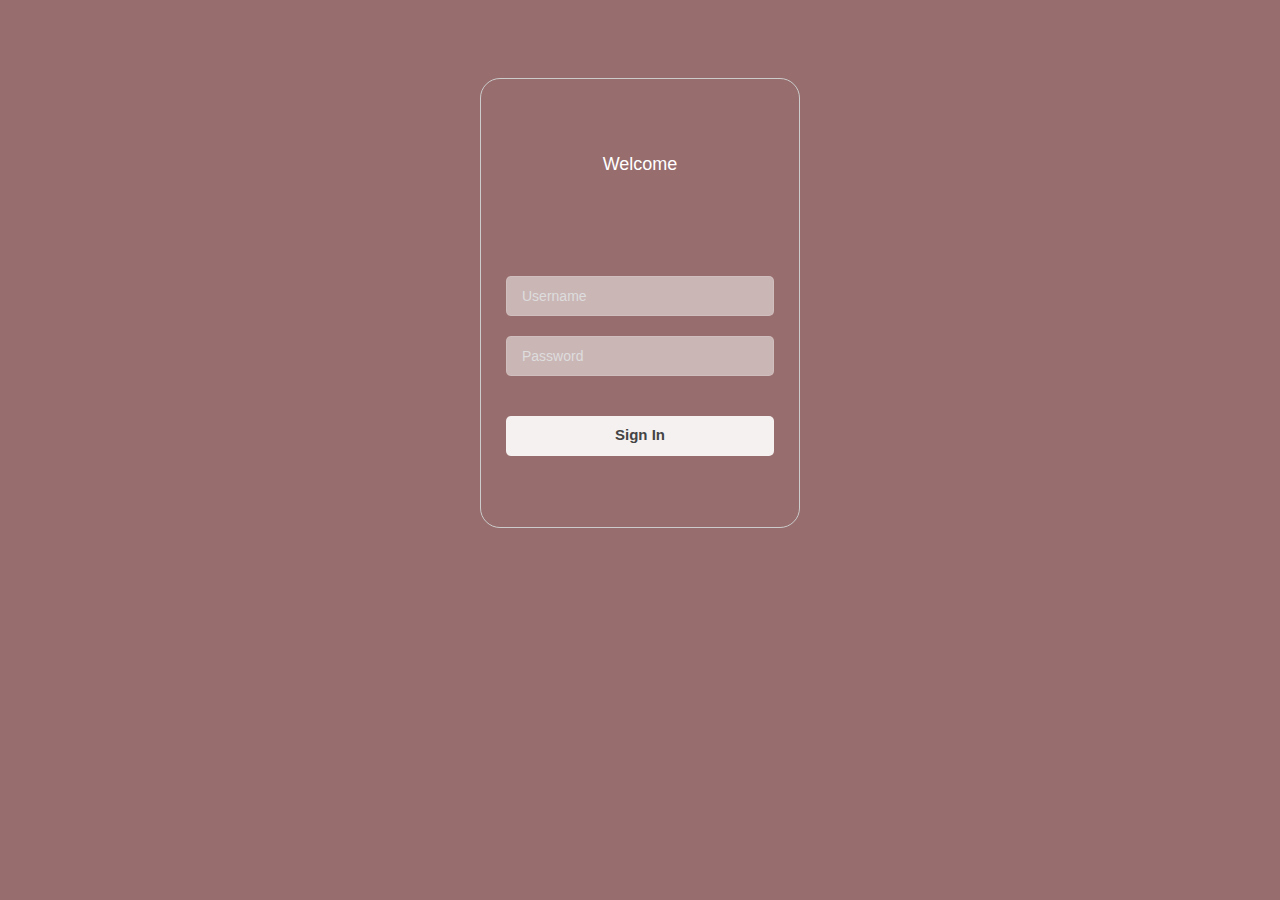
<file: index.html>
<!DOCTYPE html>
<!-- saved from url=(0049)https://getbootstrap.com/docs/4.3/examples/album/ -->
<html lang="en">

<head>
  <meta http-equiv="Content-Type" content="text/html; charset=UTF-8">
  <meta name="viewport" content="width=device-width, initial-scale=1, shrink-to-fit=no">
  <meta name="description" content="">
  <title>eMercado - Todo lo que busques está aquí</title>

  <link rel="canonical" href="https://getbootstrap.com/docs/4.3/examples/album/">
  <link href="https://fonts.googleapis.com/css?family=Raleway:300,300i,400,400i,700,700i,900,900i" rel="stylesheet">
  <!-- Bootstrap core CSS -->
  <link href="css/bootstrap.min.css" rel="stylesheet">
  <link href="css/login.css" rel="stylesheet">

</head>

<body class="text-center">
  <div class="container p-5">
    <div class="login">
      <form class="form" id="form" action="inicio.html">
        <h2>Welcome</h2>
        <input type="text" placeholder="Username" id="user" required>
        <input type="password" placeholder="Password" id="pass" required>
        <input type="submit" id="btn" value="Sign In" class="submit">
      </form>
    </div>
  </div>

  <script src="js/login.js"></script>
</body>
</html>
</file>
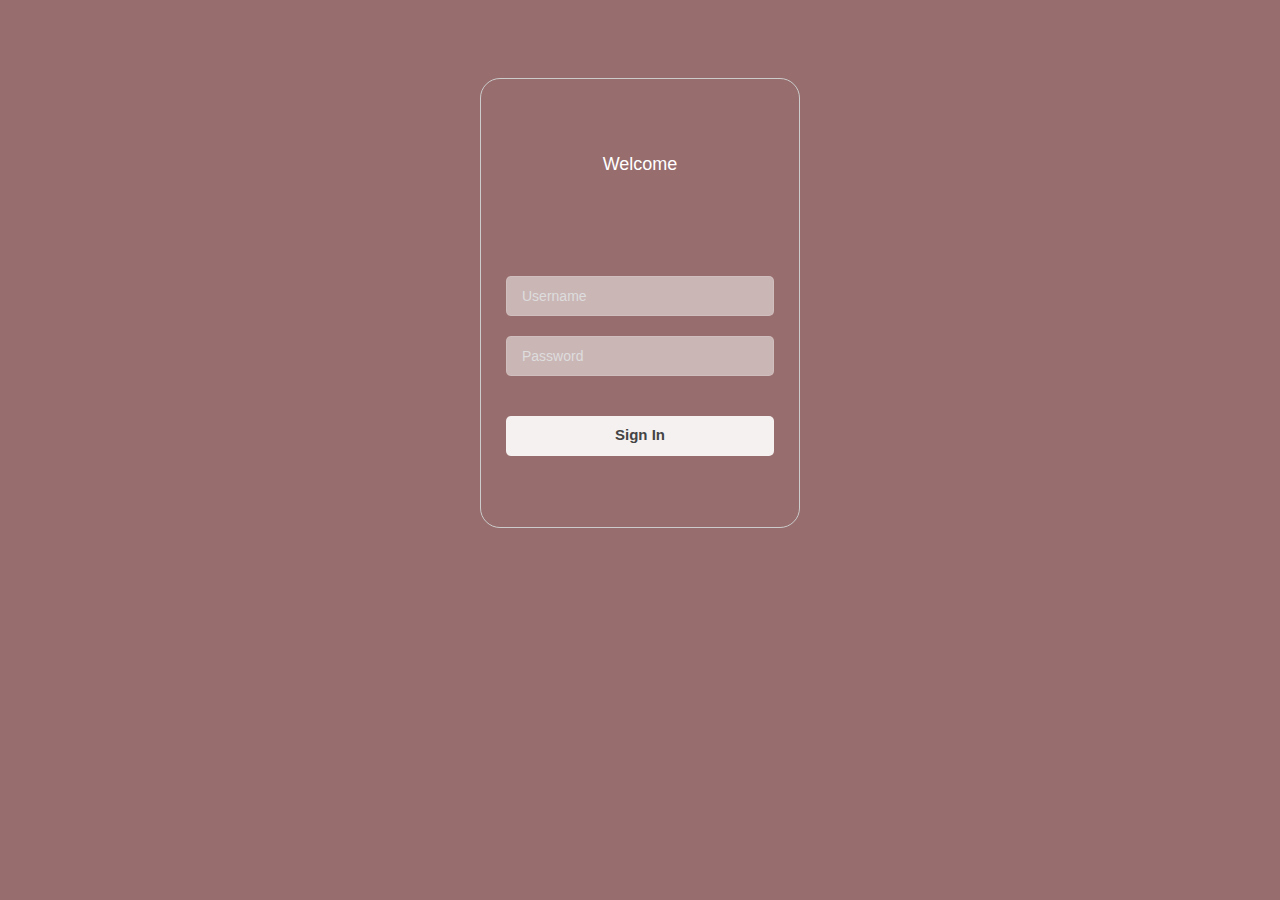
<file: categories.html>
<!DOCTYPE html>
<!-- saved from url=(0049)https://getbootstrap.com/docs/4.3/examples/album/ -->
<html lang="en">
  <head>
    <meta http-equiv="Content-Type" content="text/html; charset=UTF-8">
    <meta name="viewport" content="width=device-width, initial-scale=1, shrink-to-fit=no">
    <meta name="description" content="">
    <title>eMercado - Todo lo que busques está aquí</title>

    <link rel="canonical" href="https://getbootstrap.com/docs/4.3/examples/album/">
    <link href="https://fonts.googleapis.com/css?family=Raleway:300,300i,400,400i,700,700i,900,900i" rel="stylesheet">
    <link href="css/font-awesome.min.css" rel="stylesheet">

    <link href="css/bootstrap.min.css" rel="stylesheet">
    <link href="css/styles.css" rel="stylesheet">
  </head>
  <body>
    <nav class="site-header sticky-top py-1 bg-dark">
      <div class="container d-flex flex-column flex-md-row justify-content-between">
        <a class="py-2 d-none d-md-inline-block" href="inicio.html">Inicio</a>
        <a class="py-2 d-none d-md-inline-block" href="categories.html">Categorías</a>
        <a class="py-2 d-none d-md-inline-block" href="products.html">Productos</a>
        <a class="py-2 d-none d-md-inline-block" href="sell.html">Vender</a>
        <div class="dropdown">
          <button class="btn btn-secondary dropdown-toggle" type="button" id="dropdownMenuButton" data-toggle="dropdown" aria-haspopup="true" aria-expanded="false">
            Bienvenido/a
          </button>
          <div class="dropdown-menu" aria-labelledby="dropdownMenuButton">
            <a class="dropdown-item" href="cart.html">Mi carrito</a>
            <a class="dropdown-item" href="my-profile.html">Mi perfil</a>
            <a id="cerrar" class="dropdown-item" href="index.html">Cerrar sesión</a>
          </div>
        </div>
      </div>
    </nav>
    <main role="main" class="pb-5">
        <div class="text-center p-4">
            <h2>Categorías</h2>
            <p class="lead">Verás aquí todas las categorías del sitio.</p>
        </div>
        <div class="container">
            <div class="row">
                <div class="col text-right">
                    <div class="btn-group btn-group-toggle mb-4" data-toggle="buttons">
                        <label class="btn btn-light active" id="sortAsc" >
                            <input type="radio" name="options" autocomplete="off" checked>A-Z
                        </label>
                        <label class="btn btn-light" id="sortDesc" >
                            <input type="radio" name="options" autocomplete="off">Z-A
                        </label>
                        <label class="btn btn-light" id="sortByCount" >
                            <input type="radio" name="options" autocomplete="off"><i class="fas fa-sort-amount-down mr-1"></i>Cant.
                        </label>
                    </div>
                </div>
            </div>
            <div class="row justify-content-end">
              <div class="col-md-6"></div>
                <div class="col-md-6 col-sm-12 mb-1 container">
                  <div class="row container p-0 m-0">
                    <div class="col">
                      <p class="font-weight-normal text-right my-2">Cant.</p>
                    </div>
                    <div class="col">
                      <input class="form-control" type="number" placeholder="min." id="rangeFilterCountMin">
                    </div>
                    <div class="col">
                      <input class="form-control" type="number" placeholder="máx." id="rangeFilterCountMax">
                    </div>
                    <div class="col-3 p-0">
                      <div class="btn-group" role="group">
                        <button class="btn btn-light btn-block" id="rangeFilterCount">Filtrar</button>
                        <button class="btn btn-link btn-sm" id="clearRangeFilter">Limpiar</button>
                      </div>
                    </div>
                  </div>
                </div>
            </div>
            <div class="row" id="cat-list-container">
                
                
            </div>
        </div>
    </main>
    <footer class="text-muted bg-light">
      <div class="container">
        <p class="float-right">
          <a href="#">Volver arriba</a>
        </p>
        <p>Este sitio forma parte de Desarrollo Web - JAP - 2020</p>
        <p>Clickea <a target="_blank" href="Letra.pdf">aquí</a> para descargar la letra del obligatorio.</p>
      </div>
    </footer>
    <div id="spinner-wrapper"><div class="lds-ring"><div></div><div></div><div></div><div></div></div></div>
    <script src="js/jquery-3.4.1.min.js"></script>
    <script src="js/bootstrap.bundle.min.js"></script>
    <script src="js/init.js"></script>
    <script src="js/categories.js"></script>
  </body>
</html>
</file>
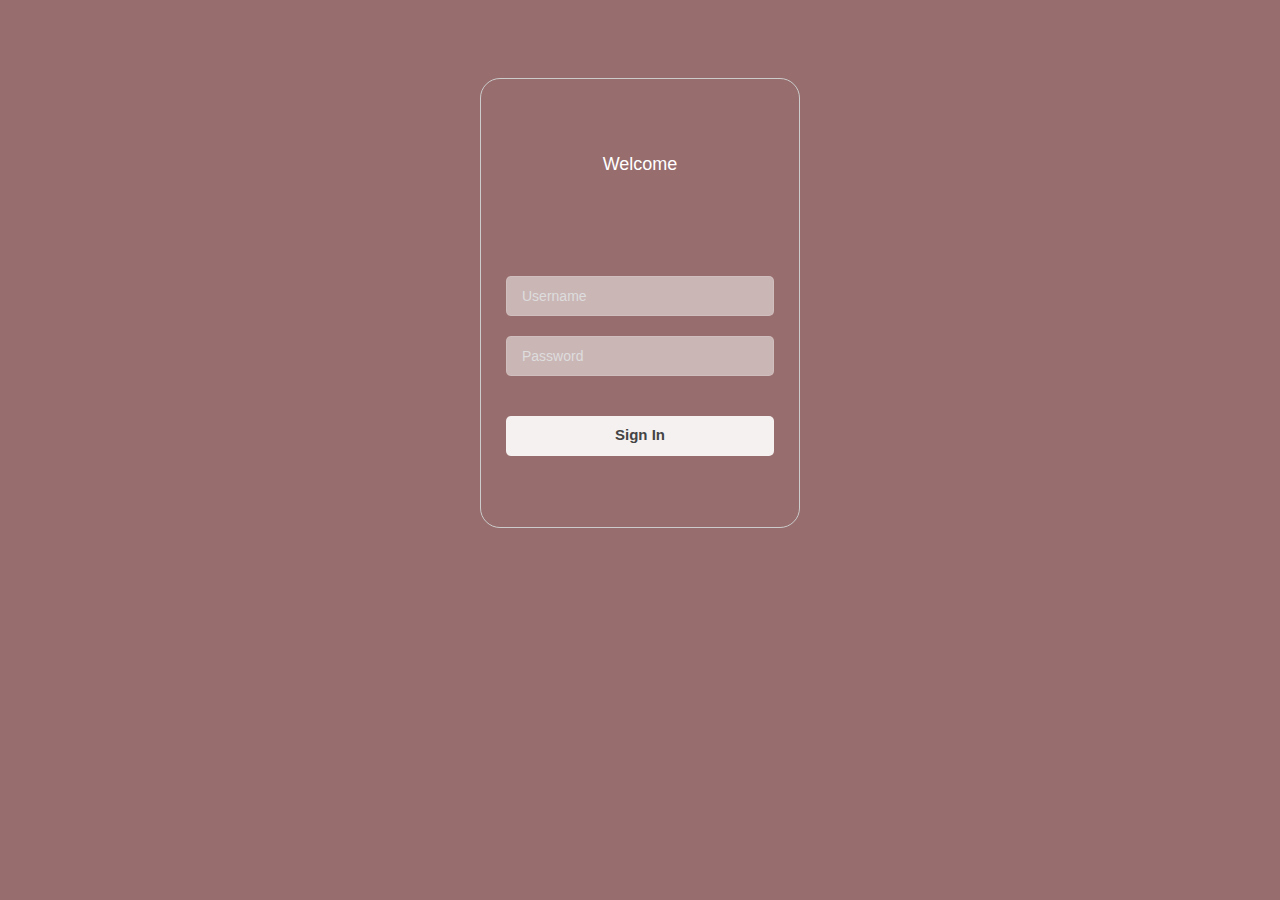
<file: category-info.html>
<!DOCTYPE html>
<!-- saved from url=(0049)https://getbootstrap.com/docs/4.3/examples/album/ -->
<html lang="en">

<head>
  <meta http-equiv="Content-Type" content="text/html; charset=UTF-8">
  <meta name="viewport" content="width=device-width, initial-scale=1, shrink-to-fit=no">
  <meta name="description" content="">
  <title>eMercado - Todo lo que busques está aquí</title>

  <link rel="canonical" href="https://getbootstrap.com/docs/4.3/examples/album/">
  <link href="https://fonts.googleapis.com/css?family=Raleway:300,300i,400,400i,700,700i,900,900i" rel="stylesheet">
  <!-- Bootstrap core CSS -->
  <link href="css/bootstrap.min.css" rel="stylesheet">
  <link href="css/styles.css" rel="stylesheet">
</head>

<body>
  <nav class="site-header sticky-top py-1 bg-dark">
    <div class="container d-flex flex-column flex-md-row justify-content-between">
      <a class="py-2 d-none d-md-inline-block" href="inicio.html">Inicio</a>
      <a class="py-2 d-none d-md-inline-block" href="categories.html">Categorías</a>
      <a class="py-2 d-none d-md-inline-block" href="products.html">Productos</a>
      <a class="py-2 d-none d-md-inline-block" href="sell.html">Vender</a>
      <div class="dropdown">
        <button class="btn btn-secondary dropdown-toggle" type="button" id="dropdownMenuButton" data-toggle="dropdown" aria-haspopup="true" aria-expanded="false">
          Bienvenido/a
        </button>
        <div class="dropdown-menu" aria-labelledby="dropdownMenuButton">
          <a class="dropdown-item" href="cart.html">Mi carrito</a>
          <a class="dropdown-item" href="my-profile.html">Mi perfil</a>
          <a id="cerrar" class="dropdown-item" href="index.html">Cerrar sesión</a>
        </div>
      </div>
    </div>
  </nav>
  <main role="main">
    <div class="container mt-5">
      <div class="text-center p-4">
        <h2>Descripción de la categoría</h2>
        <p class="lead">Encontrarás aquí toda la información de la categoría seleccionada.</p>
        <p class="small alert-warning py-3"><strong>Nota: </strong>por simplicidad, cualquiera sea la categoría
          seleccionada previamente, siempre se visualizará la presente: <strong>Autos</strong>.</p>
      </div>
      <h3 id="categoryName"></h3>
      <hr class="my-3">
      <dl>
        <dt>Descripción</dt>
        <dd>
          <p id="categoryDescription"></p>
        </dd>

        <dt>Cantidad de productos en la categoría</dt>
        <dd>
          <p id="productCount"></p>
        </dd>

        <dt>Criterio para incluir productos en esta categoría</dt>
        <dd>
          <p id="productCriteria"></p>
        </dd>

        <dt>Imágenes ilustrativas</dt>
        <dd>
          <div class="row text-center text-lg-left pt-2" id="productImagesGallery">
          </div>
        </dd>
      </dl>
      <a type="button" class="btn btn-light btn-lg btn-block" href="products.html">Ver productos</a>
    </div>
  </main>
  <footer class="text-muted">
    <div class="container">
      <p class="float-right">
        <a href="#">Volver arriba</a>
      </p>
      <p>Este sitio forma parte de Desarrollo Web - JAP - 2020</p>
      <p>Clickea <a target="_blank" href="Letra.pdf">aquí</a> para descargar la letra del obligatorio.</p>
    </div>
  </footer>
  <div id="spinner-wrapper">
    <div class="lds-ring">
      <div></div>
      <div></div>
      <div></div>
      <div></div>
    </div>
  </div>
  <script src="js/jquery-3.4.1.min.js"></script>
  <script src="js/bootstrap.bundle.min.js"></script>
  <script src="js/init.js"></script>
  <script src="js/category-info.js"></script>
</body>

</html>
</file>
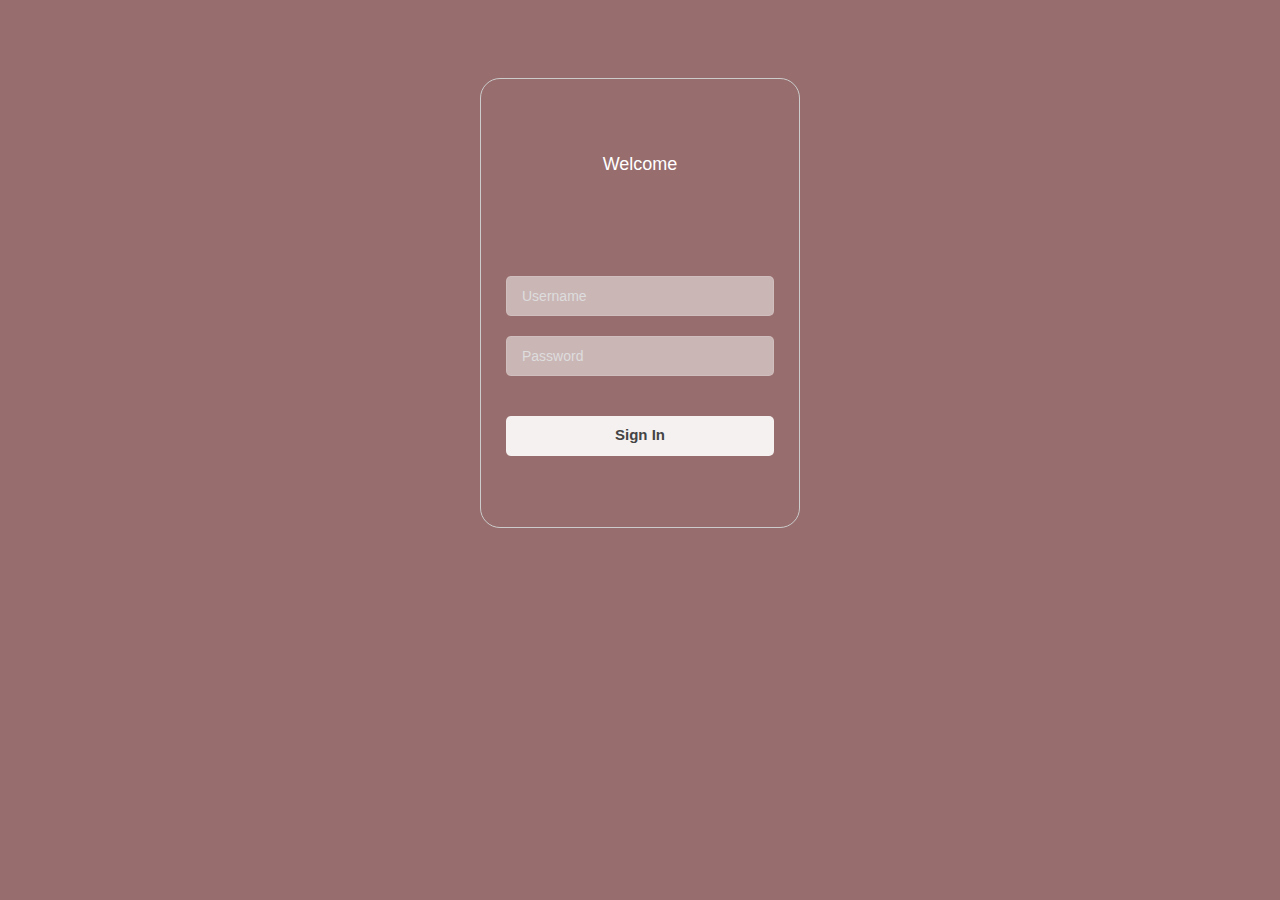
<file: my-profile.html>
<!DOCTYPE html>
<!-- saved from url=(0049)https://getbootstrap.com/docs/4.3/examples/album/ -->
<html lang="en">

<head>
  <meta http-equiv="Content-Type" content="text/html; charset=UTF-8">

  <meta name="viewport" content="width=device-width, initial-scale=1, shrink-to-fit=no">
  <meta name="description" content="">
  <title>eMercado - Todo lo que busques está aquí</title>

  <link rel="canonical" href="https://getbootstrap.com/docs/4.3/examples/album/">
  <link href="https://fonts.googleapis.com/css?family=Raleway:300,300i,400,400i,700,700i,900,900i" rel="stylesheet">

  <style>
    .bd-placeholder-img {
      font-size: 1.125rem;
      text-anchor: middle;
      -webkit-user-select: none;
      -moz-user-select: none;
      -ms-user-select: none;
      user-select: none;
    }

    @media (min-width: 768px) {
      .bd-placeholder-img-lg {
        font-size: 3.5rem;
      }
    }
  </style>
  <link href="css/bootstrap.min.css" rel="stylesheet">
  <link href="css/styles.css" rel="stylesheet">
  <link href="css/dropzone.css" rel="stylesheet">
</head>

<body>
  <nav class="site-header sticky-top py-1 bg-dark">
    <div class="container d-flex flex-column flex-md-row justify-content-between">
      <a class="py-2 d-none d-md-inline-block" href="inicio.html">Inicio</a>
      <a class="py-2 d-none d-md-inline-block" href="categories.html">Categorías</a>
      <a class="py-2 d-none d-md-inline-block" href="products.html">Productos</a>
      <a class="py-2 d-none d-md-inline-block" href="sell.html">Vender</a>
      <div class="dropdown">
        <button class="btn btn-secondary dropdown-toggle" type="button" id="dropdownMenuButton" data-toggle="dropdown" aria-haspopup="true" aria-expanded="false">
          Bienvenido/a
        </button>
        <div class="dropdown-menu" aria-labelledby="dropdownMenuButton">
          <a class="dropdown-item" href="cart.html">Mi carrito</a>
          <a class="dropdown-item" href="my-profile.html">Mi perfil</a>
          <a id="cerrar" class="dropdown-item" href="index.html">Cerrar sesión</a>
        </div>
      </div>
    </div>
  </nav>
  <div class="container p-5">
    <h1>Mi Perfil</h1>
    <div id="imgUser" class="m-2">
    </div>
    <input type="file" id="imgChange" class="m-2">
    <form>
      <div class="form-group">
        <label for="exampleInputName">Nombre y Apellido</label>
        <input type="text" class="form-control" id="name" aria-describedby="nameHelp" placeholder="Ingrese nombre y apellido">
      </div>
      <div class="form-group">
        <label for="exampleInputEdad">Edad</label>
        <input type="number" class="form-control" id="edad" aria-describedby="edadHelp" placeholder="Ingrese Edad">
      </div>
      <div class="form-group">
        <label for="exampleInputEmail1">Teléfono de Contacto</label>
        <input type="email" class="form-control" id="numero" aria-describedby="numberHelp" placeholder="Ingrese número de contacto">
      </div>
      <div class="form-group">
        <label for="exampleInputEmail1">Correo Electrónico</label>
        <input type="email" class="form-control" id="email" aria-describedby="emailHelp" placeholder="Ingrese email">
      </div>
      
      <button type="button" class="btn btn-primary" onclick="setData()">Guardar</button>
    </form>
  </div>
  <footer class="text-muted bg-light">
    <div class="container">
      <p>Este sitio forma parte de Desarrollo Web - JAP - 2020</p>
      <p>Clickea <a target="_blank" href="Letra.pdf">aquí</a> para descargar la letra del obligatorio.</p>
    </div>
  </footer>
  <div class="alert fade alert-success" role="alert" id="alertResult">
    <span id="resultSpan"></span>
    <button type="button" class="close" data-dismiss="alert" aria-label="Close">
      <span aria-hidden="true">&times;</span>
    </button>
  </div>
  <div id="spinner-wrapper">
    <div class="lds-ring">
      <div></div>
      <div></div>
      <div></div>
      <div></div>
    </div>
  </div>
  <script src="js/jquery-3.4.1.min.js"></script>
  <script src="js/bootstrap.bundle.min.js"></script>
  <script src="js/dropzone.js"></script>
  <script src="js/init.js"></script>
  <script src="js/my-profile.js"></script>
</body>

</html>
</file>
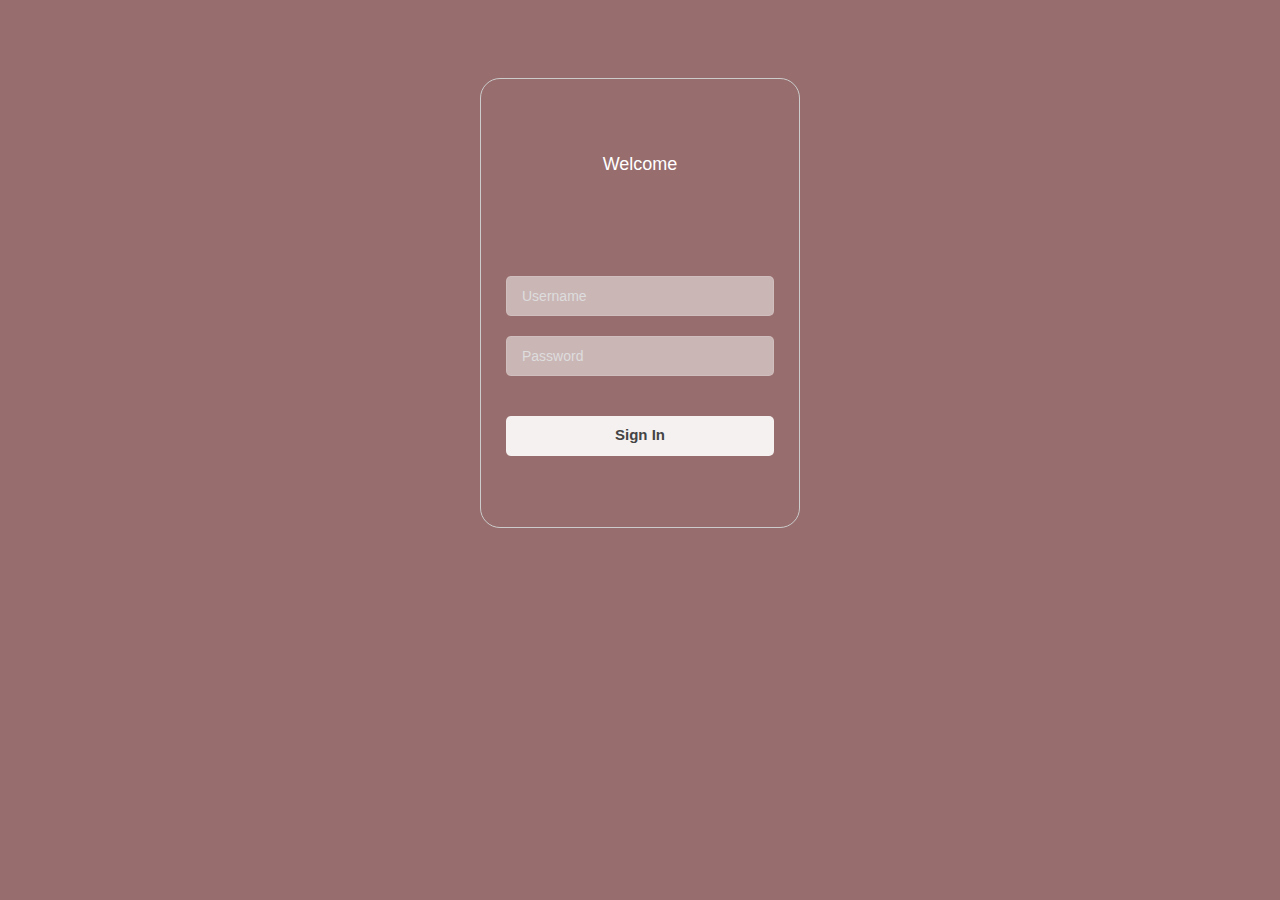
<file: product-info.html>
<!DOCTYPE html>
<!-- saved from url=(0049)https://getbootstrap.com/docs/4.3/examples/album/ -->
<html lang="en">

<head>
  <meta http-equiv="Content-Type" content="text/html; charset=UTF-8">
  <meta name="viewport" content="width=device-width, initial-scale=1, shrink-to-fit=no">
  <meta name="description" content="">
  <title>eMercado - Todo lo que busques está aquí</title>

  <link rel="canonical" href="https://getbootstrap.com/docs/4.3/examples/album/">
  <link href="https://fonts.googleapis.com/css?family=Raleway:300,300i,400,400i,700,700i,900,900i" rel="stylesheet">
  <link rel="stylesheet" href="https://cdnjs.cloudflare.com/ajax/libs/font-awesome/4.7.0/css/font-awesome.min.css">
  <link href="css/font-awesome.min.css" rel="stylesheet">
  <link href="css/bootstrap.min.css" rel="stylesheet">
  <link href="css/styles.css" rel="stylesheet">
</head>

<body>
  <nav class="site-header sticky-top py-1 bg-dark">
    <div class="container d-flex flex-column flex-md-row justify-content-between">
      <a class="py-2 d-none d-md-inline-block" href="inicio.html">Inicio</a>
      <a class="py-2 d-none d-md-inline-block" href="categories.html">Categorías</a>
      <a class="py-2 d-none d-md-inline-block" href="products.html">Productos</a>
      <a class="py-2 d-none d-md-inline-block" href="sell.html">Vender</a>
      <div class="dropdown">
        <button class="btn btn-secondary dropdown-toggle" type="button" id="dropdownMenuButton" data-toggle="dropdown" aria-haspopup="true" aria-expanded="false">
          Bienvenido/a
        </button>
        <div class="dropdown-menu" aria-labelledby="dropdownMenuButton">
          <a class="dropdown-item" href="cart.html">Mi carrito</a>
          <a class="dropdown-item" href="my-profile.html">Mi perfil</a>
          <a id="cerrar" class="dropdown-item" href="index.html">Cerrar sesión</a>
        </div>
      </div>
    </div>
  </nav>
  <div class="container p-5">
    <div class="text-center p-4">
      <h2>Descripción del producto</h2>
      <p class="lead">Encontrarás aquí toda la información de las productos seleccionados.</p>
      <p class="small alert-warning py-3"><strong>Nota: </strong>por simplicidad, cualquier producto
        seleccionado previamente, siempre se visualizará el mismo.</p>
    </div>
    <h3 id="productName"></h3>
      <hr class="my-3">
      <dl>
        <dt>Descripción</dt>
        <dd>
          <p id="productDescription"></p>
        </dd>

        <dt>Precio</dt>
        <dd>
          <p id="productCost"></p>
        </dd>

        <dt>Cantidad de productos vendidos</dt>
        <dd>
          <p id="soldCount"></p>
        </dd>

        <dt>Imágenes ilustrativas</dt>
          <dd>
            <div id="carouselExampleIndicators" class="carousel slide" data-ride="carousel">
              <ol id="indicators" class="carousel-indicators">

              </ol>
              <div id="productImagesGallery" class="carousel-inner">

              </div>
              <a class="carousel-control-prev" href="#carouselExampleControls" role="button" data-slide="prev">
                <span class="carousel-control-prev-icon" aria-hidden="true"></span>
                <span class="sr-only">Previous</span>
              </a>
              <a class="carousel-control-next" href="#carouselExampleControls" role="button" data-slide="next">
                <span class="carousel-control-next-icon" aria-hidden="true"></span>
                <span class="sr-only">Next</span>
              </a>
            </div>
        </dd>
      </dl>

      <div class="container">
        <h3>Productos relacionados</h3>
        <hr class="my-3">
        <div id="pRelated" class="row justify-content-around">

        </div>
      </div>
      <div id="comments" class="">

        <h3 class="mt-3">Comentarios</h3>
        <hr class="my-3">

      </div>

      <h3 class="mt-4">Nuevo comentario</h3>
      <hr class="my-3">

      <div class="border border-secondary rounded p-2 mt-4">
        
        <form id="form" class="p-3">
          <div class="mb-3">
          <textarea class="form-control" placeholder="Deja un comentario aqui" id="comment" required></textarea>
        </div>
          <div class="mb-3">
          <select id="score" class="form-select form-select-lg" required>
            <option value="0">Puntuación</option>
            <option value="1">1</option>
            <option value="2">2</option>
            <option value="3">3</option>
            <option value="4">4</option>
            <option value="5">5</option>
          </select>
        </div>
        <button class="btn btn-primary " id="add">Añadir Comentario</button>
        </form>
        
      </div>
  </div>
  <footer class="text-muted">
    <div class="container">
      <p class="float-right">
        <a href="#">Volver arriba</a>
      </p>
      <p>Este sitio forma parte de Desarrollo Web - JAP - 2020</p>
      <p>Clickea <a target="_blank" href="Letra.pdf">aquí</a> para descargar la letra del obligatorio.</p>
    </div>
  </footer>
  <div id="spinner-wrapper">
    <div class="lds-ring">
      <div></div>
      <div></div>
      <div></div>
      <div></div>
    </div>
  </div>
  <script src="js/jquery-3.4.1.min.js"></script>
  <script src="js/bootstrap.bundle.min.js"></script>
  <script src="js/init.js"></script>
  <script src="js/product-info.js"></script>
</body>

</html>
</file>
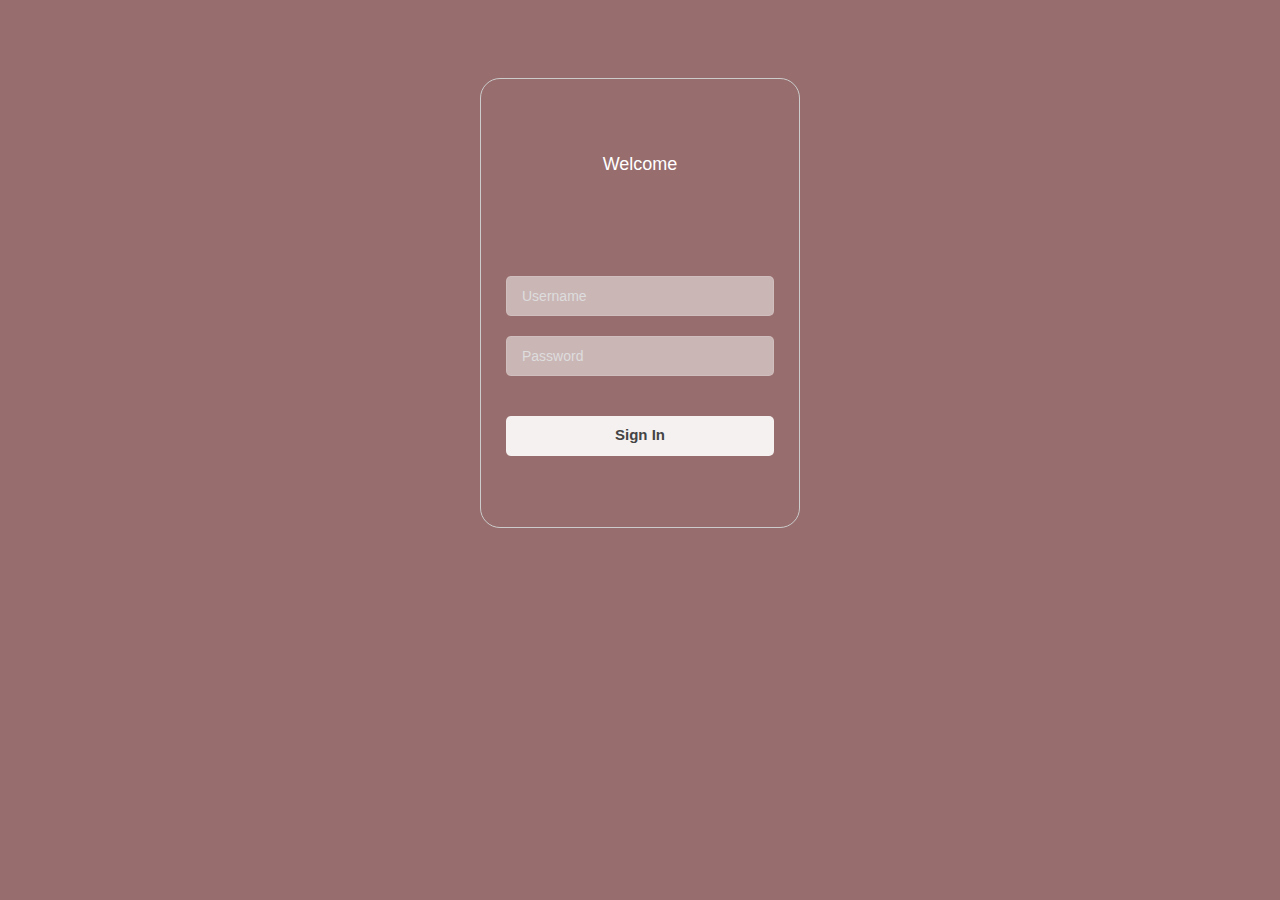
<file: products.html>
<!DOCTYPE html>
<!-- saved from url=(0049)https://getbootstrap.com/docs/4.3/examples/album/ -->
<html lang="en">
  <head>
    <meta http-equiv="Content-Type" content="text/html; charset=UTF-8">
    <meta name="viewport" content="width=device-width, initial-scale=1, shrink-to-fit=no">
    <meta name="description" content="">
    <title>eMercado - Todo lo que busques está aquí</title>

    <link rel="canonical" href="https://getbootstrap.com/docs/4.3/examples/album/">
    <link rel="stylesheet" href="https://cdn.jsdelivr.net/npm/bootstrap-icons@1.5.0/font/bootstrap-icons.css">
    <link href="https://fonts.googleapis.com/css?family=Raleway:300,300i,400,400i,700,700i,900,900i" rel="stylesheet">
    <link href="css/font-awesome.min.css" rel="stylesheet">
    <link href="css/bootstrap.min.css" rel="stylesheet">
    <link href="css/styles.css" rel="stylesheet">
  </head>
  <body>
    <nav class="site-header sticky-top py-1 bg-dark">
      <div class="container d-flex flex-column flex-md-row justify-content-between">
        <a class="py-2 d-none d-md-inline-block" href="inicio.html">Inicio</a>
        <a class="py-2 d-none d-md-inline-block" href="categories.html">Categorías</a>
        <a class="py-2 d-none d-md-inline-block" href="products.html">Productos</a>
        <a class="py-2 d-none d-md-inline-block" href="sell.html">Vender</a>
        <div class="dropdown">
          <button class="btn btn-secondary dropdown-toggle" type="button" id="dropdownMenuButton" data-toggle="dropdown" aria-haspopup="true" aria-expanded="false">
            Bienvenido/a
          </button>
          <div class="dropdown-menu" aria-labelledby="dropdownMenuButton">
            <a class="dropdown-item" href="cart.html">Mi carrito</a>
            <a class="dropdown-item" href="my-profile.html">Mi perfil</a>
            <a id="cerrar" class="dropdown-item" href="index.html">Cerrar sesión</a>
          </div>
        </div>
      </div>
    </nav>
    <main class="pb-5">
      <div class="text-center p-4">
        <h2>Productos</h2>
        <p class="lead">Verás aquí todos los productos del sitio.</p>
    </div>
    <div class="container">
    <div class="row">
      <div class="col text-right">
          <div class="btn-group btn-group-toggle mb-4" data-toggle="buttons">
              <label class="btn btn-light active" id="priceAsc" >
                  <input type="radio" name="options" autocomplete="off" checked><i class="bi bi-sort-down-alt mr-1"></i>Precio
              </label>
              <label class="btn btn-light" id="priceDesc" >
                  <input type="radio" name="options" autocomplete="off"><i class="bi bi-sort-up-alt mr-1"></i>Precio
              </label>
              <label class="btn btn-light" id="sortBySold" >
                  <input type="radio" name="options" autocomplete="off"><i class="bi bi-sort-down mr-1"></i>Más relevante
              </label>
          </div>
          <div>
            <label>Buscar
              <input type="search" id="search">
            </label>
          </div>
      </div>
  </div>
  <div class="row justify-content-end">
    <div class="col-md-6"></div>
      <div class="col-md-6 col-sm-12 mb-1 container">
        <div class="row container p-0 m-0">
          <div class="col">
            <p class="font-weight-normal text-right my-2">Precio</p>
          </div>
          <div class="col">
            <input class="form-control" type="number" placeholder="min." id="rangeFilterPriceMin">
          </div>
          <div class="col">
            <input class="form-control" type="number" placeholder="máx." id="rangeFilterPriceMax">
          </div>
          <div class="col-3 p-0">
            <div class="btn-group" role="group">
              <button class="btn btn-light btn-block" id="rangeFilterPrice">Filtrar</button>
              <button class="btn btn-link btn-sm" id="clearRangeFilter">Limpiar</button>
            </div>
          </div>
        </div>
      </div>
  </div>

    <div class="row" id="container">
      
      
    </div>
  </div>

    <footer class="text-muted bg-light">
      <div class="container">
        <p class="float-right">
          <a href="#">Volver arriba</a>
        </p>
        <p>Este sitio forma parte de Desarrollo Web - JAP - 2020</p>
        <p>Clickea <a target="_blank" href="Letra.pdf">aquí</a> para descargar la letra del obligatorio.</p>
      </div>

    </main>

    </footer>
    <div id="spinner-wrapper"><div class="lds-ring"><div></div><div></div><div></div><div></div></div></div>
    <script src="js/jquery-3.4.1.min.js"></script>
    <script src="js/bootstrap.bundle.min.js"></script>
    <script src="js/init.js"></script>
    <script src="js/products.js"></script>
  </body>
</html>
</file>
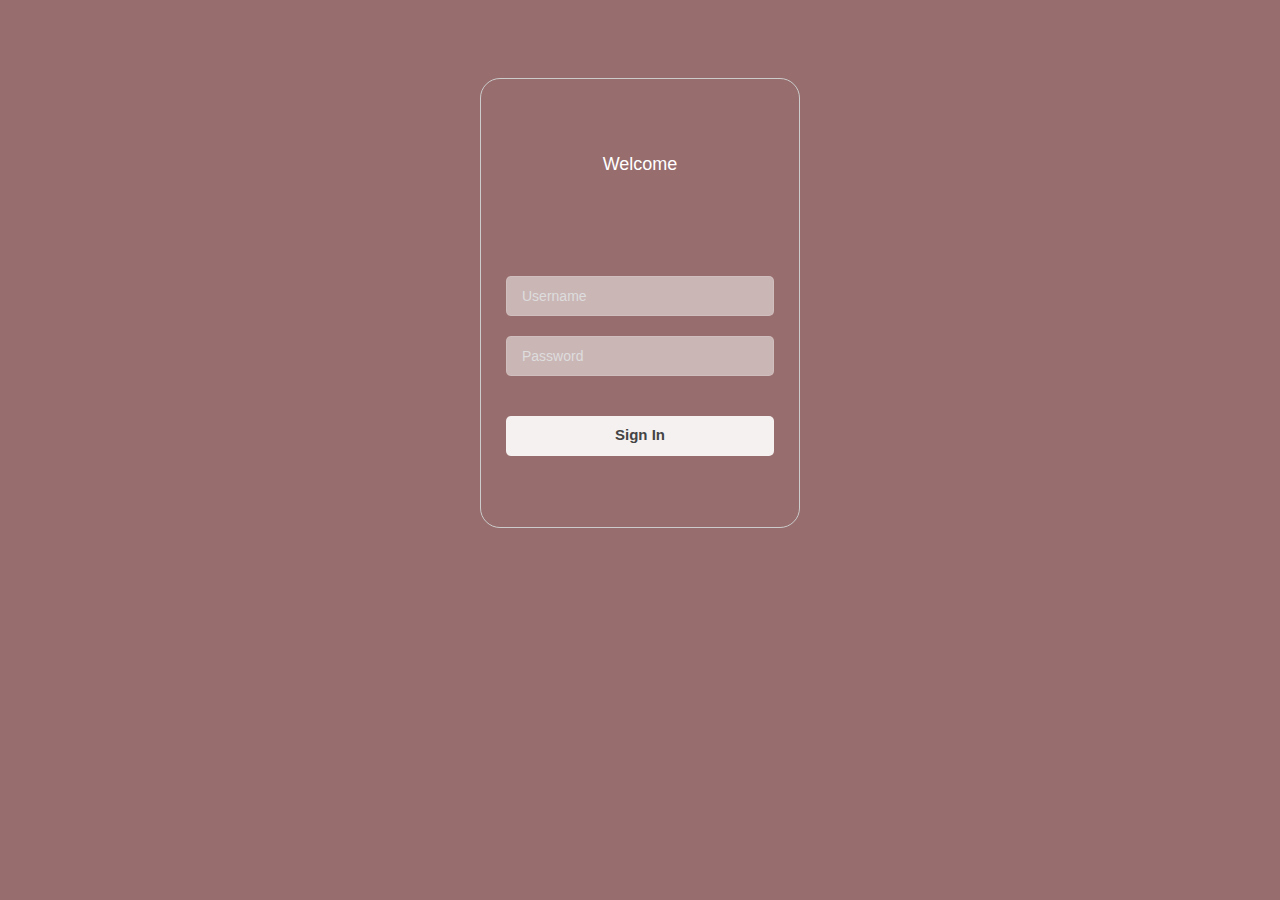
<file: sell.html>
<!DOCTYPE html>
<!-- saved from url=(0049)https://getbootstrap.com/docs/4.3/examples/album/ -->
<html lang="en"><head><meta http-equiv="Content-Type" content="text/html; charset=UTF-8">
    
    <meta name="viewport" content="width=device-width, initial-scale=1, shrink-to-fit=no">
    <meta name="description" content="">
    <title>eMercado - Todo lo que busques está aquí</title>

    <link rel="canonical" href="https://getbootstrap.com/docs/4.3/examples/album/">
    <link href="https://fonts.googleapis.com/css?family=Raleway:300,300i,400,400i,700,700i,900,900i" rel="stylesheet">

    <style>
      .bd-placeholder-img {
        font-size: 1.125rem;
        text-anchor: middle;
        -webkit-user-select: none;
        -moz-user-select: none;
        -ms-user-select: none;
        user-select: none;
      }

      @media (min-width: 768px) {
        .bd-placeholder-img-lg {
          font-size: 3.5rem;
        }
      }
    </style>
    <link href="css/bootstrap.min.css" rel="stylesheet">
    <link href="css/styles.css" rel="stylesheet">
    <link href="css/dropzone.css" rel="stylesheet">
  </head>
  <body>
    <nav class="site-header sticky-top py-1 bg-dark">
        <div class="container d-flex flex-column flex-md-row justify-content-between">
            <a class="py-2 d-none d-md-inline-block" href="inicio.html">Inicio</a>
            <a class="py-2 d-none d-md-inline-block" href="categories.html">Categorías</a>
            <a class="py-2 d-none d-md-inline-block" href="products.html">Productos</a>
            <a class="py-2 d-none d-md-inline-block" href="sell.html">Vender</a>
            <div class="dropdown">
              <button class="btn btn-secondary dropdown-toggle" type="button" id="dropdownMenuButton" data-toggle="dropdown" aria-haspopup="true" aria-expanded="false">
                Bienvenido/a
              </button>
              <div class="dropdown-menu" aria-labelledby="dropdownMenuButton">
                <a class="dropdown-item" href="cart.html">Mi carrito</a>
                <a class="dropdown-item" href="my-profile.html">Mi perfil</a>
                <a id="cerrar" class="dropdown-item" href="index.html">Cerrar sesión</a>
              </div>
            </div>
        </div>
    </nav>
      <div class="container">
        <div class="text-center p-4">
          <h2>Vender</h2>
          <p class="lead">Ingresa los datos del artículo a vender.</p>
        </div>
        <div class="row justify-content-md-center">
          <div class="col-md-8 order-md-1">
            <h4 class="mb-3">Información del producto</h4>
            <form class="needs-validation" id="sell-info">
              <div class="row">
                <div class="col-md-6 mb-3">
                  <label for="productName">Nombre</label>
                  <input type="text" class="form-control" id="productName" placeholder="" value="" >
                  <div class="invalid-feedback">
                    Ingresa un nombre
                  </div>
                </div>
              </div>
              <div class="row">
                <div class="col-md-8 order-md-1">
                    <label for="zip">Imágenes</label>
                    <div class="needsclick dz-clickable" id="file-upload">
                      <div class="dz-message needsclick">
                        Arrastra tus fotos aquí<br>
                      </div>
                    </div>
                </div>
              </div>
              <div class="row">
                  <div class="col-md-12 mb-3">
                      <label for="productDescription">Descripción</label>
                      <textarea class="form-control" id="productDescription" rows="3"></textarea>
                  </div>
                </div>
              <div class="row">
                <div class="col-md-3 mb-3">
                  <label for="zip">Costo</label>
                  <input type="number" class="form-control" id="productCostInput" placeholder="" required="" value="0" min="0">
                  <div class="invalid-feedback">
                    El costo debe ser mayor que 0.
                  </div>
                </div>
                <div class="col-md-4 mb-3">
                    <label for="state">Moneda</label>
                    <select class="custom-select d-block w-100" id="productCurrency" required="">
                      <option selected>Pesos Uruguayos (UYU)</option>
                      <option>Dólares (USD)</option>
                    </select>
                    <div class="invalid-feedback">
                      Ingresa una categoría válida.
                    </div>
                  </div>
              </div>
              <div class="row">
                  <div class="col-md-7 mb-3">
                  <label for="state">Categoría</label>
                  <select class="custom-select d-block w-100" id="productCategory">
                    <option value="">Elija la categoría...</option>
                    <option>Autos</option>
                    <option>Juguetes</option>
                    <option>Muebles</option>
                    <option>Herramientas</option>
                    <option>Computadoras</option>
                    <option>Vestimenta</option>
                  </select>
                  <div class="invalid-feedback">
                    Por favor ingresa una categoría válida.
                  </div>
                </div>
              </div>
              <div class="row">
                  <div class="col-md-3 mb-3">
                    <label for="productCountInput">Cantidad en stock</label>
                    <input type="number" class="form-control" id="productCountInput" placeholder="" required="" value="1" min="0">
                    <div class="invalid-feedback">
                      La cantidad es requerida.
                    </div>
                  </div>
                </div>
              <hr class="mb-4">
              <h5 class="mb-3">Tipo de publicación</h5>
              <div class="d-block my-3">
                <div class="custom-control custom-radio">
                  <input id="goldradio" name="publicationType" type="radio" class="custom-control-input" checked="" required="">
                  <label class="custom-control-label" for="goldradio">Gold (13%)</label>
                </div>
                <div class="custom-control custom-radio">
                  <input id="premiumradio" name="publicationType" type="radio" class="custom-control-input" required="">
                  <label class="custom-control-label" for="premiumradio">Premium (7%)</label>
                </div>
                <div class="custom-control custom-radio">
                  <input id="standardradio" name="publicationType" type="radio" class="custom-control-input" required="">
                  <label class="custom-control-label" for="standardradio">Estándar (3%)</label>
                </div>
                <div class="row">
                  <button type="button" class="m-1 btn btn-link" data-toggle="modal" data-target="#contidionsModal">Ver condiciones</button>
                </div>
              </div>
              <hr class="mb-4">
              <h4 class="mb-3">Costos</h4>
              <ul class="list-group mb-3">
                  <li class="list-group-item d-flex justify-content-between lh-condensed">
                    <div>
                      <h6 class="my-0">Precio</h6>
                      <small class="text-muted">Unitario del producto</small>
                    </div>
                    <span class="text-muted" id="productCostText">-</span>
                  </li>
                  <li class="list-group-item d-flex justify-content-between lh-condensed">
                    <div>
                      <h6 class="my-0">P0rcentaje</h6>
                      <small class="text-muted">Según el tipo de publicación</small>
                    </div>
                    <span class="text-muted" id="comissionText">-</span>
                  </li>
                  <li class="list-group-item d-flex justify-content-between">
                    <span>Total ($)</span>
                    <strong id="totalCostText">-</strong>
                  </li>
                </ul>
              <hr class="mb-4">
              <button class="btn btn-primary btn-lg" type="submit">Vender</button>
            </form>
          </div>
        </div>
      </div>
      <footer class="text-muted">
        <div class="container">
            <p>Este sitio forma parte de Desarrollo Web - JAP - 2020</p>
            <p>Clickea <a target="_blank" href="Letra.pdf">aquí</a> para descargar la letra del obligatorio.</p>
        </div>
      </footer>
      <div class="alert fade" role="alert" id="alertResult">
          <span id="resultSpan"></span>
          <button type="button" class="close" data-dismiss="alert" aria-label="Close">
              <span aria-hidden="true">&times;</span>
          </button>
      </div>

      <div class="modal fade" tabindex="-1" role="dialog" id="contidionsModal">
        <div class="modal-dialog" role="document">
          <div class="modal-content">
            <div class="modal-header">
              <h5 class="modal-title">Condiciones de publicación</h5>
              <button type="button" class="close" data-dismiss="modal" aria-label="Close">
                <span aria-hidden="true">&times;</span>
              </button>
            </div>
            <div class="modal-body">
              <div class="container">
                  <div class="row">
                      <h5 class="text-warning">Gold (13%)</h5>
                      <p class="muted text-justify">Tu producto se verá de forma promocionada en portada, además de las condiciones de Premium y Estándar.</p>
                  </div>
                  <hr>
                  <div class="row">
                      <h5 class="text-primary">Stándar (7%)</h5>
                      <p class="muted text-justify">Se mostrará el producto en los primeros lugares de resultados de búsqueda, así cómo cuando se ingrese a la categoría que pertenezca.</p>
                  </div>
                  <hr>
                  <div class="row">
                      <h5 class="text-secondary">Estándar (3%)</h5>
                      <p class="muted text-justify">El producto se listará en la categoría correspondiente, así como en los resultados de búsquedas que coincidan con las palabras claves en el nombre.</p>
                  </div>
              </div>
            </div>
            <div class="modal-footer">
              <button type="button" class="btn btn-primary" data-dismiss="modal">Cerrar</button>
            </div>
          </div>
        </div>
      </div>
      <div id="spinner-wrapper"><div class="lds-ring"><div></div><div></div><div></div><div></div></div></div>
      <script src="js/jquery-3.4.1.min.js"></script>
      <script src="js/bootstrap.bundle.min.js"></script>
      <script src="js/dropzone.js"></script>
      <script src="js/init.js"></script>
      <script src="js/sell.js"></script>
    </body>
</html>
</file>
<file: css/login.css>
* {
    box-sizing: border-box;
    font-family: sans-serif;
  }
  body{
      background-color: rgb(151, 109, 109);
  }
  .login {
    width: 320px;
    height: 450px;
    border: 1px solid #CCC;
    background: url(https://media4.giphy.com/media/BHNfhgU63qrks/giphy.gif) center center no-repeat;
    background-size: cover;
    margin: 30px auto;
    border-radius: 20px;
  }
  .login .form {
    width: 100%;
    height: 100%;
    padding: 15px 25px;
  }
  .login .form h2 {
    color: #FFF;
    text-align: center;
    font-weight: normal;
    font-size: 18px;
    margin-top: 60px;
    margin-bottom: 80px;
  }
  .login .form input {
    width: 100%;
    height: 40px;
    margin-top: 20px;
    background: rgba(255,255,255,.5);
    border: 1px solid rgba(255,255,255,.1);
    padding: 0 15px;
    color: #FFF;
    border-radius: 5px;
    font-size: 14px;
  }
  .login .form input:focus {
    border: 1px solid rgba(255,255,255,.8);
    outline: none;
  }
  ::-webkit-input-placeholder {
      color: #DDD;
  }
  .login .form input.submit {
    background: rgba(255,255,255,.9);
    color: #444;
    font-size: 15px;
    margin-top: 40px;
    font-weight: bold;
  }
</file>
<file: css/styles.css>
.jumbotron, .card-body, .container, .site-header{
    font-family: 'Raleway', serif !important;
}

.jumbotron .display-4{
    font-weight: bold;
}

.jumbotron {
  height: 50vh;
  padding: 5em inherit;
  margin-bottom: 0;
  background-color: #53C0FB;
  background: url('../img/cover_back.png');
  background-size: cover;
  background-position: center;
  background-repeat: no-repeat;
  color: black;
  font-weight: bold;
}

@media (min-width: 768px) {
  .jumbotron {
    padding-top: 6rem;
    padding-bottom: 6rem;
  }
}

.jumbotron p:last-child {
  margin-bottom: 0;
}

.jumbotron-heading {
  font-weight: 300;
}

.jumbotron .container {
  max-width: 40rem;
  background-color: rgba(255, 255, 255, 0.5);
  border-radius: 10px;
  text-shadow: 1px 1px 2px grey;
}

.jumbotron .lead{
  font-size: 38px;
}

footer {
  padding-top: 3rem;
  padding-bottom: 3rem;
}

footer p {
  margin-bottom: .25rem;
}

.site-header a {
  color: white;
  transition: ease-in-out color .15s;
}

.light-text {
  color: white;
}

.site-header .dropdown-menu a {
  color: black;
}

.dropzone{
  border: 2px dashed rgb(6, 16, 24);
  border-radius: 5px;
  background: white;
}

.alert{
  position: fixed;
  top:80px;
  width: 50%;
  left: 50%;
  transform: translate(-50%, 0);
}

.lds-ring {
  display: inline-block;
  position: relative;
  width: 64px;
  height: 64px;
  top:50%;
  left: 50%;
}
.lds-ring div {
  box-sizing: border-box;
  display: block;
  position: absolute;
  width: 51px;
  height: 51px;
  margin: 6px;
  border: 6px solid #fff;
  border-radius: 50%;
  animation: lds-ring 1.2s cubic-bezier(0.5, 0, 0.5, 1) infinite;
  border-color: #fff transparent transparent transparent;
}
.lds-ring div:nth-child(1) {
  animation-delay: -0.45s;
}
.lds-ring div:nth-child(2) {
  animation-delay: -0.3s;
}
.lds-ring div:nth-child(3) {
  animation-delay: -0.15s;
}
@keyframes lds-ring {
  0% {
    transform: rotate(0deg);
  }
  100% {
    transform: rotate(360deg);
  }
}

#spinner-wrapper{
  position: fixed;
  background-color: rgba(0,0,0,0.5);
  width:100%;
  height: 100%;
  top:0;
  left:0;
  z-index: 1021;
  display: none;
}

a.custom-card,
a.custom-card:hover {
  color: inherit;
  text-decoration: inherit;
}

.checked {
  color: orange;
}

.switch {
  background: #343058;
  border-radius: 1000px;
  border: none;
  position: relative;
  cursor: pointer;
  display: flex;
  outline: none;
  margin: 5px;
  margin-left: 88%;
}

.switch::after {
  content: "";
  display: block;
  width: 30px;
  height: 30px;
  position: absolute;
  background: #f1f1f1;
  top: 0;
  left: 0;
  right: unset;
  border-radius: 100px;
  transition: .3s ease all;
  box-shadow: 0px 0px 2px 2px;

}

.active {
  background: orange;
  color: #000;
}

.active::after {
  right: 0;
  left: unset;
}

body.dark {
  background-color: rgb(37, 37, 37);
}

body.dark div {
  background-color: rgb(37, 37, 37);
  color: #fff;
  
}
body.dark div a{
  background-color: rgb(37, 37, 37);
  color: #fff;
  border-color: #fff;
}

body.dark nav{
  background-color: rgb(37, 37, 37);
  color: #fff;
}


.switchBtn {
  width: 30px;
  height: 30px;
  line-height: 30px;
  display: block;
  background: none;
  color: #fff;

}
</file>
<file: css/dropzone.css>
/*
 * The MIT License
 * Copyright (c) 2012 Matias Meno <m@tias.me>
 */
.dropzone, .dropzone * {
  box-sizing: border-box; }

.dropzone {
  position: relative; }
  .dropzone .dz-preview {
    position: relative;
    display: inline-block;
    width: 120px;
    margin: 0.5em; }
    .dropzone .dz-preview .dz-progress {
      display: block;
      height: 15px;
      border: 1px solid #aaa; }
      .dropzone .dz-preview .dz-progress .dz-upload {
        display: block;
        height: 100%;
        width: 0;
        background: green; }
    .dropzone .dz-preview .dz-error-message {
      color: red;
      display: none; }
    .dropzone .dz-preview.dz-error .dz-error-message, .dropzone .dz-preview.dz-error .dz-error-mark {
      display: block; }
    .dropzone .dz-preview.dz-success .dz-success-mark {
      display: block; }
    .dropzone .dz-preview .dz-error-mark, .dropzone .dz-preview .dz-success-mark {
      position: absolute;
      display: none;
      left: 30px;
      top: 30px;
      width: 54px;
      height: 58px;
      left: 50%;
      margin-left: -27px; }

@-webkit-keyframes passing-through {
  0% {
    opacity: 0;
    -webkit-transform: translateY(40px);
    -moz-transform: translateY(40px);
    -ms-transform: translateY(40px);
    -o-transform: translateY(40px);
    transform: translateY(40px); }
  30%, 70% {
    opacity: 1;
    -webkit-transform: translateY(0px);
    -moz-transform: translateY(0px);
    -ms-transform: translateY(0px);
    -o-transform: translateY(0px);
    transform: translateY(0px); }
  100% {
    opacity: 0;
    -webkit-transform: translateY(-40px);
    -moz-transform: translateY(-40px);
    -ms-transform: translateY(-40px);
    -o-transform: translateY(-40px);
    transform: translateY(-40px); } }
@-moz-keyframes passing-through {
  0% {
    opacity: 0;
    -webkit-transform: translateY(40px);
    -moz-transform: translateY(40px);
    -ms-transform: translateY(40px);
    -o-transform: translateY(40px);
    transform: translateY(40px); }
  30%, 70% {
    opacity: 1;
    -webkit-transform: translateY(0px);
    -moz-transform: translateY(0px);
    -ms-transform: translateY(0px);
    -o-transform: translateY(0px);
    transform: translateY(0px); }
  100% {
    opacity: 0;
    -webkit-transform: translateY(-40px);
    -moz-transform: translateY(-40px);
    -ms-transform: translateY(-40px);
    -o-transform: translateY(-40px);
    transform: translateY(-40px); } }
@keyframes passing-through {
  0% {
    opacity: 0;
    -webkit-transform: translateY(40px);
    -moz-transform: translateY(40px);
    -ms-transform: translateY(40px);
    -o-transform: translateY(40px);
    transform: translateY(40px); }
  30%, 70% {
    opacity: 1;
    -webkit-transform: translateY(0px);
    -moz-transform: translateY(0px);
    -ms-transform: translateY(0px);
    -o-transform: translateY(0px);
    transform: translateY(0px); }
  100% {
    opacity: 0;
    -webkit-transform: translateY(-40px);
    -moz-transform: translateY(-40px);
    -ms-transform: translateY(-40px);
    -o-transform: translateY(-40px);
    transform: translateY(-40px); } }
@-webkit-keyframes slide-in {
  0% {
    opacity: 0;
    -webkit-transform: translateY(40px);
    -moz-transform: translateY(40px);
    -ms-transform: translateY(40px);
    -o-transform: translateY(40px);
    transform: translateY(40px); }
  30% {
    opacity: 1;
    -webkit-transform: translateY(0px);
    -moz-transform: translateY(0px);
    -ms-transform: translateY(0px);
    -o-transform: translateY(0px);
    transform: translateY(0px); } }
@-moz-keyframes slide-in {
  0% {
    opacity: 0;
    -webkit-transform: translateY(40px);
    -moz-transform: translateY(40px);
    -ms-transform: translateY(40px);
    -o-transform: translateY(40px);
    transform: translateY(40px); }
  30% {
    opacity: 1;
    -webkit-transform: translateY(0px);
    -moz-transform: translateY(0px);
    -ms-transform: translateY(0px);
    -o-transform: translateY(0px);
    transform: translateY(0px); } }
@keyframes slide-in {
  0% {
    opacity: 0;
    -webkit-transform: translateY(40px);
    -moz-transform: translateY(40px);
    -ms-transform: translateY(40px);
    -o-transform: translateY(40px);
    transform: translateY(40px); }
  30% {
    opacity: 1;
    -webkit-transform: translateY(0px);
    -moz-transform: translateY(0px);
    -ms-transform: translateY(0px);
    -o-transform: translateY(0px);
    transform: translateY(0px); } }
@-webkit-keyframes pulse {
  0% {
    -webkit-transform: scale(1);
    -moz-transform: scale(1);
    -ms-transform: scale(1);
    -o-transform: scale(1);
    transform: scale(1); }
  10% {
    -webkit-transform: scale(1.1);
    -moz-transform: scale(1.1);
    -ms-transform: scale(1.1);
    -o-transform: scale(1.1);
    transform: scale(1.1); }
  20% {
    -webkit-transform: scale(1);
    -moz-transform: scale(1);
    -ms-transform: scale(1);
    -o-transform: scale(1);
    transform: scale(1); } }
@-moz-keyframes pulse {
  0% {
    -webkit-transform: scale(1);
    -moz-transform: scale(1);
    -ms-transform: scale(1);
    -o-transform: scale(1);
    transform: scale(1); }
  10% {
    -webkit-transform: scale(1.1);
    -moz-transform: scale(1.1);
    -ms-transform: scale(1.1);
    -o-transform: scale(1.1);
    transform: scale(1.1); }
  20% {
    -webkit-transform: scale(1);
    -moz-transform: scale(1);
    -ms-transform: scale(1);
    -o-transform: scale(1);
    transform: scale(1); } }
@keyframes pulse {
  0% {
    -webkit-transform: scale(1);
    -moz-transform: scale(1);
    -ms-transform: scale(1);
    -o-transform: scale(1);
    transform: scale(1); }
  10% {
    -webkit-transform: scale(1.1);
    -moz-transform: scale(1.1);
    -ms-transform: scale(1.1);
    -o-transform: scale(1.1);
    transform: scale(1.1); }
  20% {
    -webkit-transform: scale(1);
    -moz-transform: scale(1);
    -ms-transform: scale(1);
    -o-transform: scale(1);
    transform: scale(1); } }
#file-upload, #file-upload * {
  box-sizing: border-box; }

#file-upload {
  min-height: 150px;
  border: 2px dashed silver;
  border-radius: 5px;
  background: white;
margin-bottom: 10px;}
  #file-upload.dz-clickable {
    cursor: pointer; }
    #file-upload.dz-clickable * {
      cursor: default; }
    #file-upload.dz-clickable .dz-message, #file-upload.dz-clickable .dz-message * {
      cursor: pointer; }
  #file-upload.dz-started .dz-message {
    display: none; }
  #file-upload.dz-drag-hover {
    border-style: solid; }
    #file-upload.dz-drag-hover .dz-message {
      opacity: 0.5; }
  #file-upload .dz-message {
    text-align: center;
    margin: 4em 0; }
  #file-upload .dz-preview {
    position: relative;
    display: inline-block;
    vertical-align: top;
    margin: 16px;
    min-height: 100px; }
    #file-upload .dz-preview:hover {
      z-index: 1000; }
      #file-upload .dz-preview:hover .dz-details {
        opacity: 1; }
    #file-upload .dz-preview.dz-file-preview .dz-image {
      border-radius: 20px;
      background: #999;
      background: linear-gradient(to bottom, #eee, #ddd); }
    #file-upload .dz-preview.dz-file-preview .dz-details {
      opacity: 1; }
    #file-upload .dz-preview.dz-image-preview {
      background: white; }
      #file-upload .dz-preview.dz-image-preview .dz-details {
        -webkit-transition: opacity 0.2s linear;
        -moz-transition: opacity 0.2s linear;
        -ms-transition: opacity 0.2s linear;
        -o-transition: opacity 0.2s linear;
        transition: opacity 0.2s linear; }
    #file-upload .dz-preview .dz-remove {
      font-size: 14px;
      text-align: center;
      display: block;
      cursor: pointer;
      border: none; }
      #file-upload .dz-preview .dz-remove:hover {
        text-decoration: underline; }
    #file-upload .dz-preview:hover .dz-details {
      opacity: 1; }
    #file-upload .dz-preview .dz-details {
      z-index: 20;
      position: absolute;
      top: 0;
      left: 0;
      opacity: 0;
      font-size: 13px;
      min-width: 100%;
      max-width: 100%;
      padding: 2em 1em;
      text-align: center;
      color: rgba(0, 0, 0, 0.9);
      line-height: 150%; }
      #file-upload .dz-preview .dz-details .dz-size {
        margin-bottom: 1em;
        font-size: 16px; }
      #file-upload .dz-preview .dz-details .dz-filename {
        white-space: nowrap; }
        #file-upload .dz-preview .dz-details .dz-filename:hover span {
          border: 1px solid rgba(200, 200, 200, 0.8);
          background-color: rgba(255, 255, 255, 0.8); }
        #file-upload .dz-preview .dz-details .dz-filename:not(:hover) {
          overflow: hidden;
          text-overflow: ellipsis; }
          #file-upload .dz-preview .dz-details .dz-filename:not(:hover) span {
            border: 1px solid transparent; }
      #file-upload .dz-preview .dz-details .dz-filename span, #file-upload .dz-preview .dz-details .dz-size span {
        background-color: rgba(255, 255, 255, 0.4);
        padding: 0 0.4em;
        border-radius: 3px; }
    #file-upload .dz-preview:hover .dz-image img {
      -webkit-transform: scale(1.05, 1.05);
      -moz-transform: scale(1.05, 1.05);
      -ms-transform: scale(1.05, 1.05);
      -o-transform: scale(1.05, 1.05);
      transform: scale(1.05, 1.05);
      -webkit-filter: blur(8px);
      filter: blur(8px); }
    #file-upload .dz-preview .dz-image {
      border-radius: 20px;
      overflow: hidden;
      width: 120px;
      height: 120px;
      position: relative;
      display: block;
      z-index: 10; }
      #file-upload .dz-preview .dz-image img {
        display: block; }
    #file-upload .dz-preview.dz-success .dz-success-mark {
      -webkit-animation: passing-through 3s cubic-bezier(0.77, 0, 0.175, 1);
      -moz-animation: passing-through 3s cubic-bezier(0.77, 0, 0.175, 1);
      -ms-animation: passing-through 3s cubic-bezier(0.77, 0, 0.175, 1);
      -o-animation: passing-through 3s cubic-bezier(0.77, 0, 0.175, 1);
      animation: passing-through 3s cubic-bezier(0.77, 0, 0.175, 1); }
    #file-upload .dz-preview.dz-error .dz-error-mark {
      opacity: 1;
      -webkit-animation: slide-in 3s cubic-bezier(0.77, 0, 0.175, 1);
      -moz-animation: slide-in 3s cubic-bezier(0.77, 0, 0.175, 1);
      -ms-animation: slide-in 3s cubic-bezier(0.77, 0, 0.175, 1);
      -o-animation: slide-in 3s cubic-bezier(0.77, 0, 0.175, 1);
      animation: slide-in 3s cubic-bezier(0.77, 0, 0.175, 1); }
    #file-upload .dz-preview .dz-success-mark, #file-upload .dz-preview .dz-error-mark {
      pointer-events: none;
      opacity: 0;
      z-index: 500;
      position: absolute;
      display: block;
      top: 50%;
      left: 50%;
      margin-left: -27px;
      margin-top: -27px; }
      #file-upload .dz-preview .dz-success-mark svg, #file-upload .dz-preview .dz-error-mark svg {
        display: block;
        width: 54px;
        height: 54px; }
    #file-upload .dz-preview.dz-processing .dz-progress {
      opacity: 1;
      -webkit-transition: all 0.2s linear;
      -moz-transition: all 0.2s linear;
      -ms-transition: all 0.2s linear;
      -o-transition: all 0.2s linear;
      transition: all 0.2s linear; }
    #file-upload .dz-preview.dz-complete .dz-progress {
      opacity: 0;
      -webkit-transition: opacity 0.4s ease-in;
      -moz-transition: opacity 0.4s ease-in;
      -ms-transition: opacity 0.4s ease-in;
      -o-transition: opacity 0.4s ease-in;
      transition: opacity 0.4s ease-in; }
    #file-upload .dz-preview:not(.dz-processing) .dz-progress {
      -webkit-animation: pulse 6s ease infinite;
      -moz-animation: pulse 6s ease infinite;
      -ms-animation: pulse 6s ease infinite;
      -o-animation: pulse 6s ease infinite;
      animation: pulse 6s ease infinite; }
    #file-upload .dz-preview .dz-progress {
      opacity: 1;
      z-index: 1000;
      pointer-events: none;
      position: absolute;
      height: 16px;
      left: 50%;
      top: 50%;
      margin-top: -8px;
      width: 80px;
      margin-left: -40px;
      background: rgba(255, 255, 255, 0.9);
      -webkit-transform: scale(1);
      border-radius: 8px;
      overflow: hidden; }
      #file-upload .dz-preview .dz-progress .dz-upload {
        background: #333;
        background: linear-gradient(to bottom, #666, #444);
        position: absolute;
        top: 0;
        left: 0;
        bottom: 0;
        width: 0;
        -webkit-transition: width 300ms ease-in-out;
        -moz-transition: width 300ms ease-in-out;
        -ms-transition: width 300ms ease-in-out;
        -o-transition: width 300ms ease-in-out;
        transition: width 300ms ease-in-out; }
    #file-upload .dz-preview.dz-error .dz-error-message {
      display: block; }
    #file-upload .dz-preview.dz-error:hover .dz-error-message {
      opacity: 1;
      pointer-events: auto; }
    #file-upload .dz-preview .dz-error-message {
      pointer-events: none;
      z-index: 1000;
      position: absolute;
      display: block;
      display: none;
      opacity: 0;
      -webkit-transition: opacity 0.3s ease;
      -moz-transition: opacity 0.3s ease;
      -ms-transition: opacity 0.3s ease;
      -o-transition: opacity 0.3s ease;
      transition: opacity 0.3s ease;
      border-radius: 8px;
      font-size: 13px;
      top: 130px;
      left: -10px;
      width: 140px;
      background: #be2626;
      background: linear-gradient(to bottom, #be2626, #a92222);
      padding: 0.5em 1.2em;
      color: white; }
      #file-upload .dz-preview .dz-error-message:after {
        content: '';
        position: absolute;
        top: -6px;
        left: 64px;
        width: 0;
        height: 0;
        border-left: 6px solid transparent;
        border-right: 6px solid transparent;
        border-bottom: 6px solid #be2626; }

#file-upload .dz-preview.dz-error .dz-error-message, #file-upload .dz-preview.dz-error .dz-error-mark{
  display: none;
}
</file>
